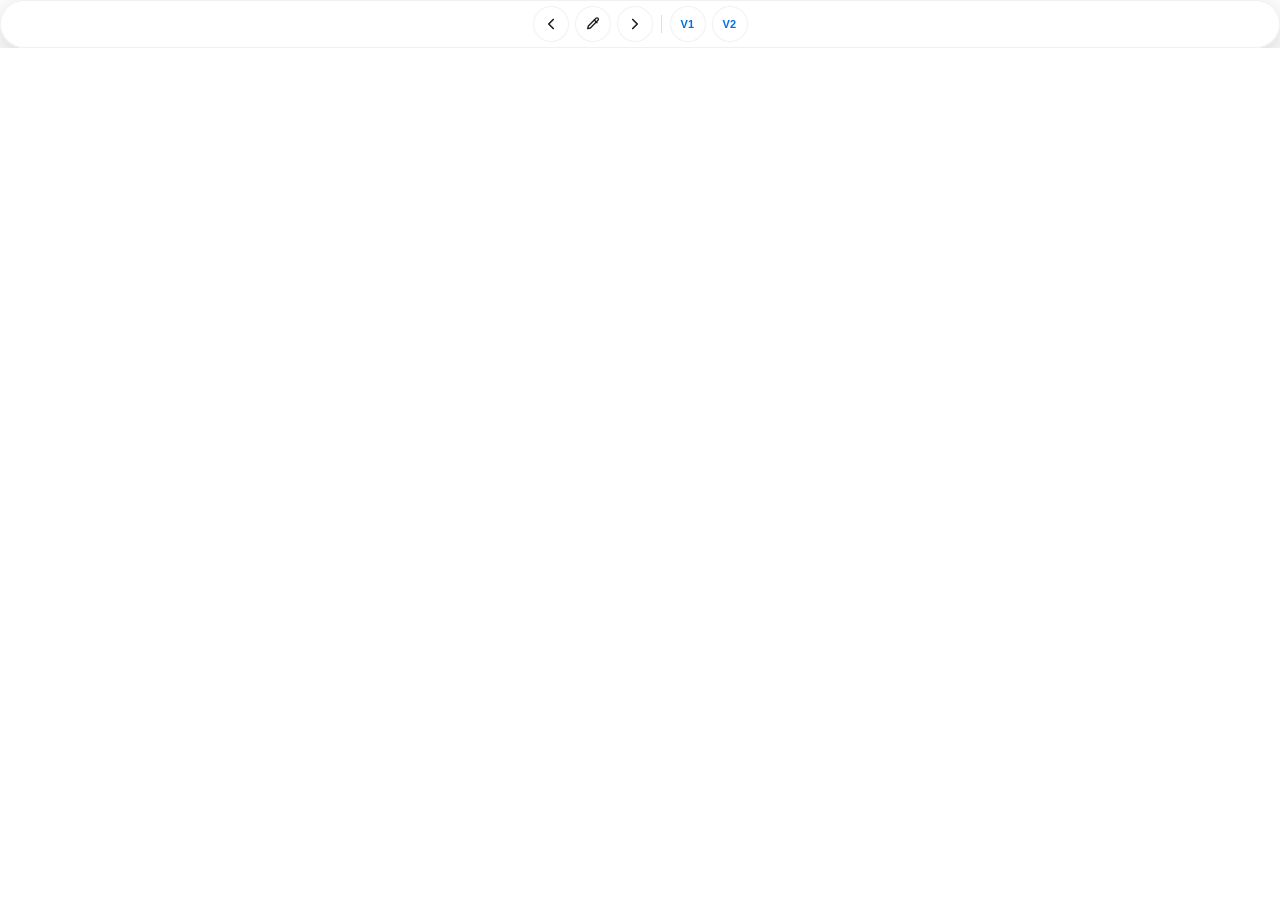
<file: presenter-remote.html>
<!DOCTYPE html>
<html lang="es">
<head>
  <meta charset="UTF-8" />
  <title>Punto Ok · Control</title>
  <meta name="robots" content="noindex" />
</head>
<body>
  <script src="presenter-remote-mini.js"></script>
  <script src="presenter-remote.js"></script>
</body>
</html>
</file>
